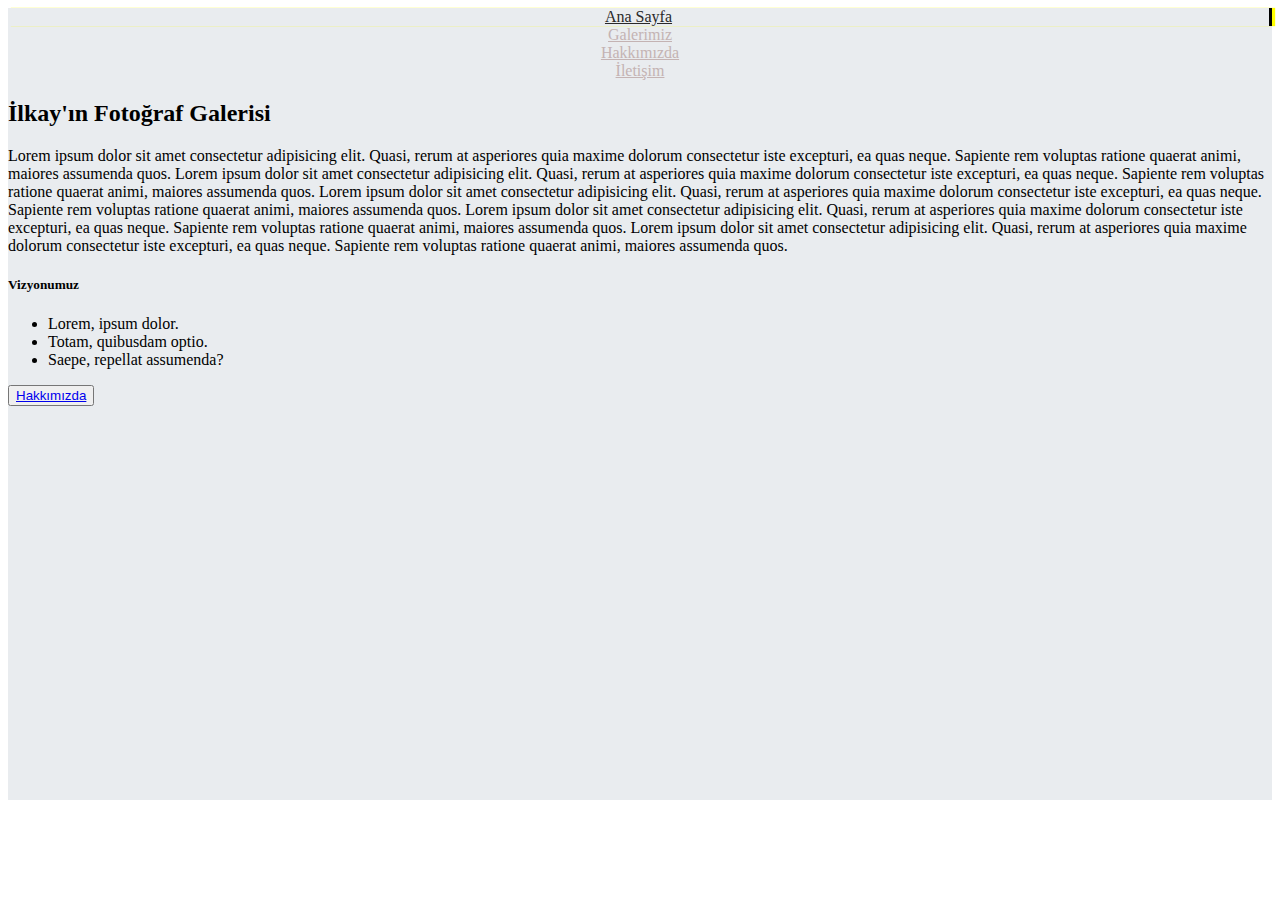
<file: index.html>
<!doctype html>
<html lang="en">
  <head>
    <!-- Required meta tags -->
    <meta charset="utf-8">
    <meta name="viewport" content="width=device-width, initial-scale=1, shrink-to-fit=no">

    <!-- Bootstrap CSS -->
    <link rel="stylesheet" href="https://cdn.jsdelivr.net/npm/bootstrap@4.6.1/dist/css/bootstrap.min.css" integrity="sha384-zCbKRCUGaJDkqS1kPbPd7TveP5iyJE0EjAuZQTgFLD2ylzuqKfdKlfG/eSrtxUkn" crossorigin="anonymous">
    <link rel="stylesheet" href="style.css">

    <title>Galerimiz</title>
  </head>
  <body>
        <div class="container-fluid anaSayfa">
            <header class="row badge-danger font-weight-bold mb-1">
                <div class=" d-flex flex-sm-row flex-column  ml-md-4 listbasi ">
                    <div id="ana-gidis" class=" pl-1 pt-3 pb-2 pr-2 text-dark"><a href="index.html" class="text-decoration-none ">Ana Sayfa</a></div>
                    <div class=" pt-3 pl-2 pr-2"><a href="galerimiz.html" class="text-decoration-none">Galerimiz</a></div>
                    <div class=" pt-3 pl-2 pr-2"><a href="hakkimizda.html" class="text-decoration-none">Hakkımızda</a></div>
                    <div class="pt-3 pl-2 pr-2"><a href="iletisim.html" class="text-decoration-none">İletişim</a></div>
                </div>
            </header>
            <main class="container">
                <div class="card text-center anaCard">
                    <div class="card-body">
                        <h2 class="card-title text-danger">
                            İlkay'ın Fotoğraf Galerisi
                        </h2>
                        <p class="card-text">
                            Lorem ipsum dolor sit amet consectetur adipisicing elit. Quasi, rerum at asperiores quia maxime dolorum consectetur iste excepturi, ea quas neque. Sapiente rem voluptas ratione quaerat animi, maiores assumenda quos.
                            Lorem ipsum dolor sit amet consectetur adipisicing elit. Quasi, rerum at asperiores quia maxime dolorum consectetur iste excepturi, ea quas neque. Sapiente rem voluptas ratione quaerat animi, maiores assumenda quos.
                            Lorem ipsum dolor sit amet consectetur adipisicing elit. Quasi, rerum at asperiores quia maxime dolorum consectetur iste excepturi, ea quas neque. Sapiente rem voluptas ratione quaerat animi, maiores assumenda quos.
                            Lorem ipsum dolor sit amet consectetur adipisicing elit. Quasi, rerum at asperiores quia maxime dolorum consectetur iste excepturi, ea quas neque. Sapiente rem voluptas ratione quaerat animi, maiores assumenda quos.
                            Lorem ipsum dolor sit amet consectetur adipisicing elit. Quasi, rerum at asperiores quia maxime dolorum consectetur iste excepturi, ea quas neque. Sapiente rem voluptas ratione quaerat animi, maiores assumenda quos.

                        </p>
                        <h5>Vizyonumuz</h5>
                        <div>
                            <ul class="d-inline-block">
                                <li>Lorem, ipsum dolor.</li>
                                <li>Totam, quibusdam optio.</li>
                                <li>Saepe, repellat assumenda?</li>
                            </ul>
                        </div>    
                        <button class="btn btn-primary  "><a href="hakkimizda.html" class="text-dark font-weight-bolder">Hakkımızda</a></button>
                    </div>
                </div>
            </main>    
        </div>




    <!-- Optional JavaScript; choose one of the two! -->

    <!-- Option 1: jQuery and Bootstrap Bundle (includes Popper) -->
    <script src="https://cdn.jsdelivr.net/npm/jquery@3.5.1/dist/jquery.slim.min.js" integrity="sha384-DfXdz2htPH0lsSSs5nCTpuj/zy4C+OGpamoFVy38MVBnE+IbbVYUew+OrCXaRkfj" crossorigin="anonymous"></script>
    <script src="https://cdn.jsdelivr.net/npm/bootstrap@4.6.1/dist/js/bootstrap.bundle.min.js" integrity="sha384-fQybjgWLrvvRgtW6bFlB7jaZrFsaBXjsOMm/tB9LTS58ONXgqbR9W8oWht/amnpF" crossorigin="anonymous"></script>

    <!-- Option 2: Separate Popper and Bootstrap JS -->
    <!--
    <script src="https://cdn.jsdelivr.net/npm/jquery@3.5.1/dist/jquery.slim.min.js" integrity="sha384-DfXdz2htPH0lsSSs5nCTpuj/zy4C+OGpamoFVy38MVBnE+IbbVYUew+OrCXaRkfj" crossorigin="anonymous"></script>
    <script src="https://cdn.jsdelivr.net/npm/popper.js@1.16.1/dist/umd/popper.min.js" integrity="sha384-9/reFTGAW83EW2RDu2S0VKaIzap3H66lZH81PoYlFhbGU+6BZp6G7niu735Sk7lN" crossorigin="anonymous"></script>
    <script src="https://cdn.jsdelivr.net/npm/bootstrap@4.6.1/dist/js/bootstrap.min.js" integrity="sha384-VHvPCCyXqtD5DqJeNxl2dtTyhF78xXNXdkwX1CZeRusQfRKp+tA7hAShOK/B/fQ2" crossorigin="anonymous"></script>
    -->
  </body>
</html>
</file>
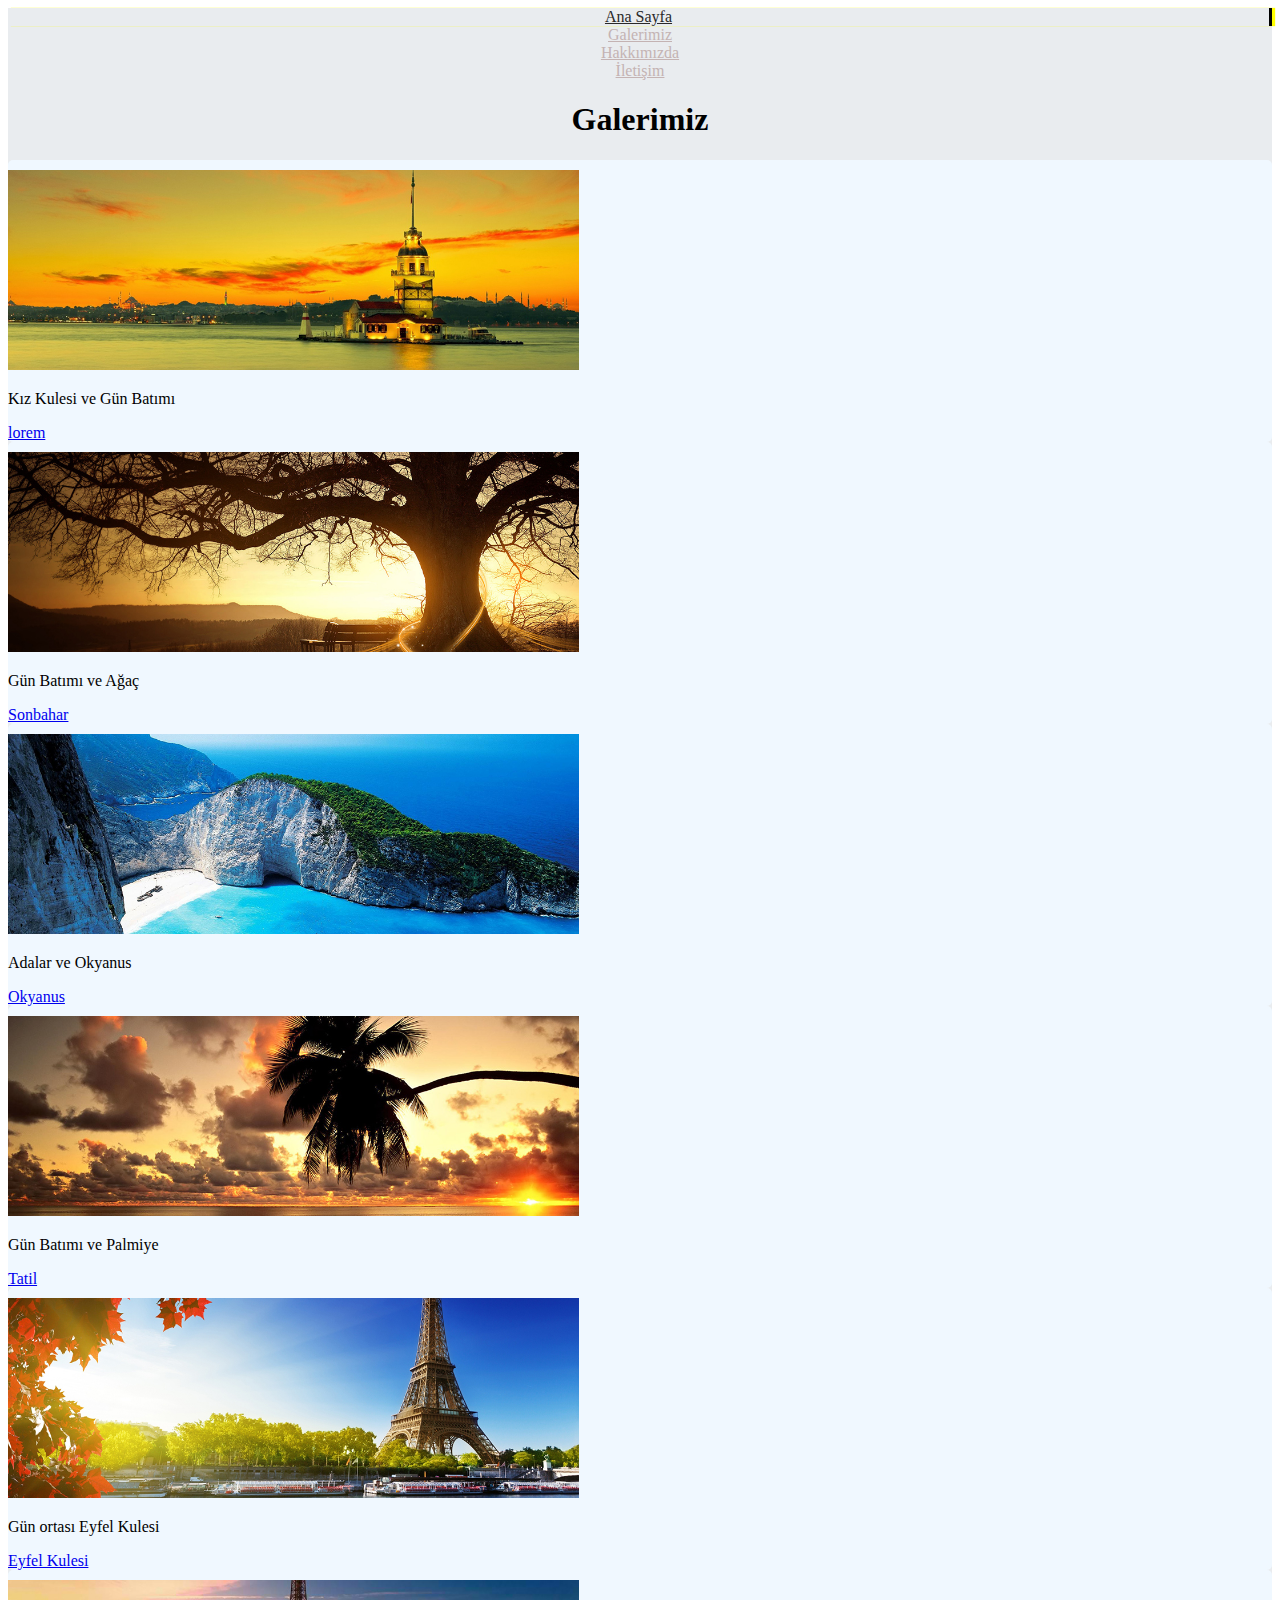
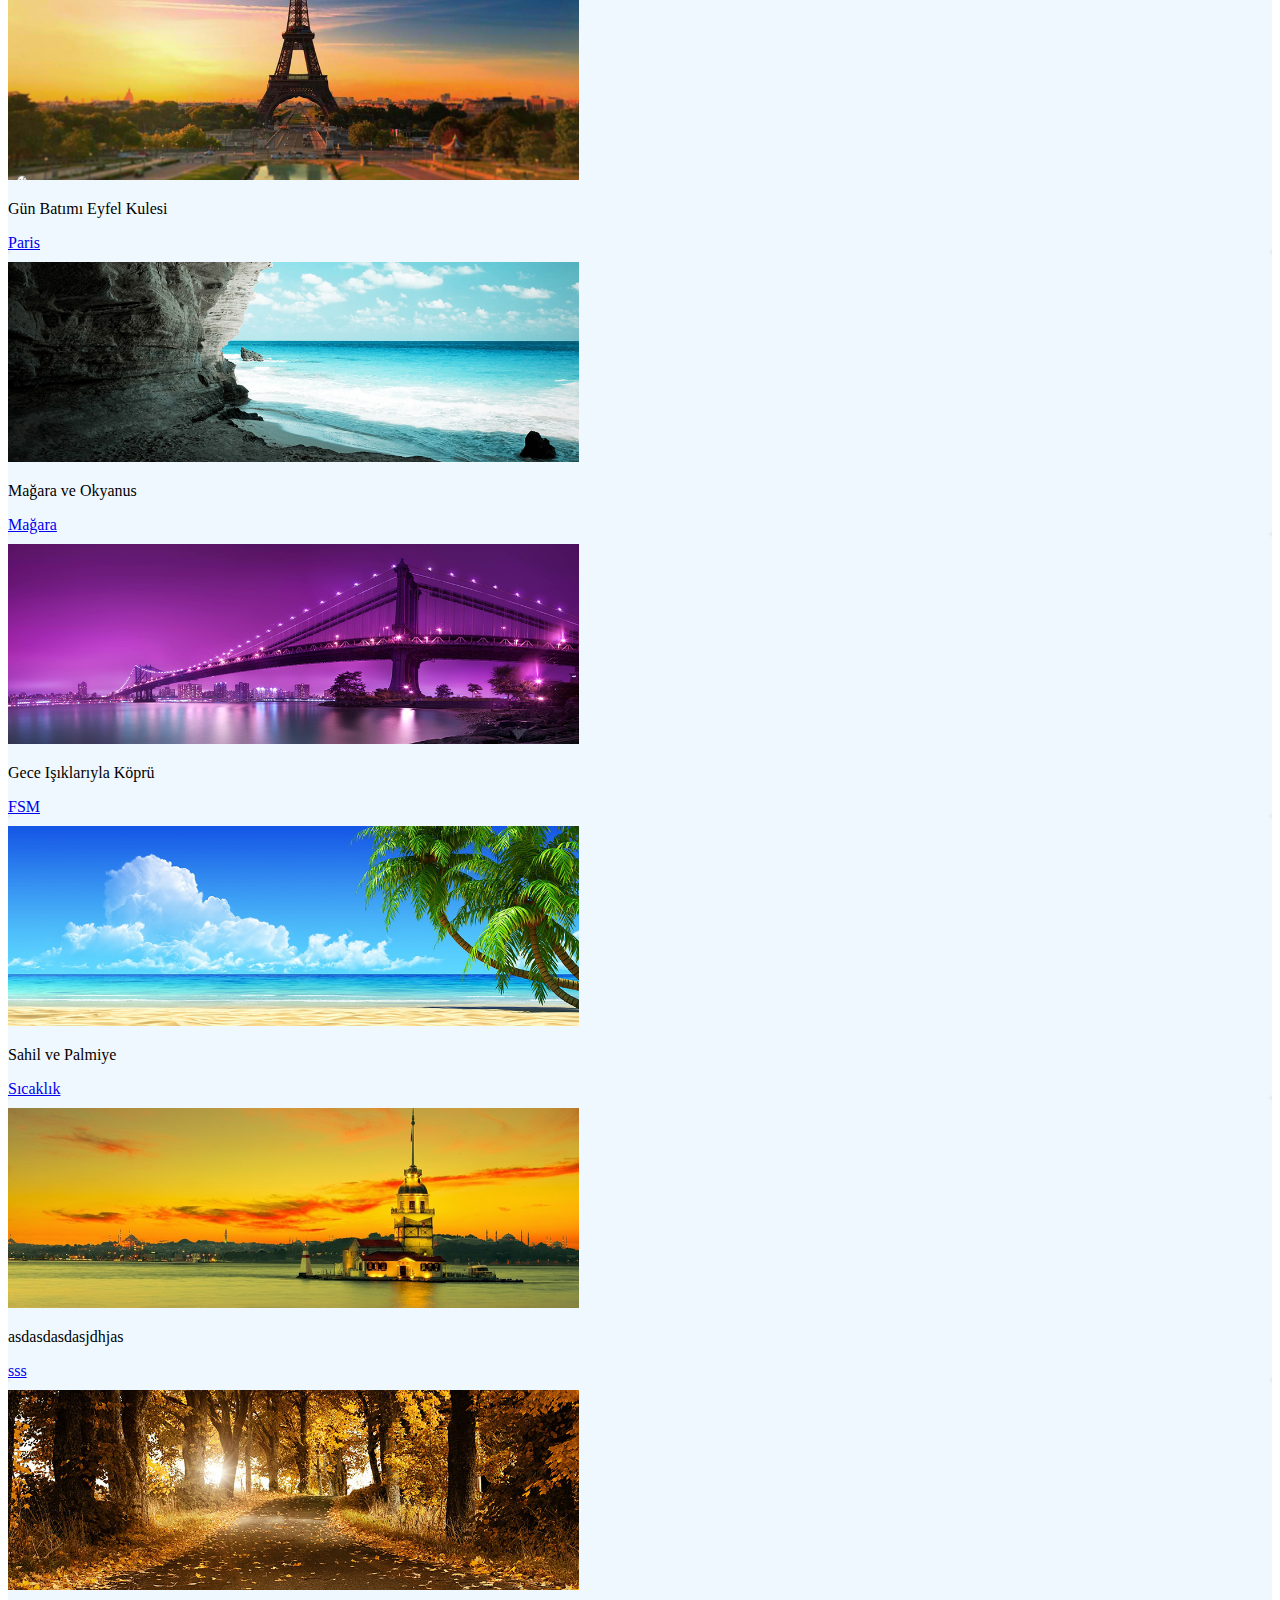
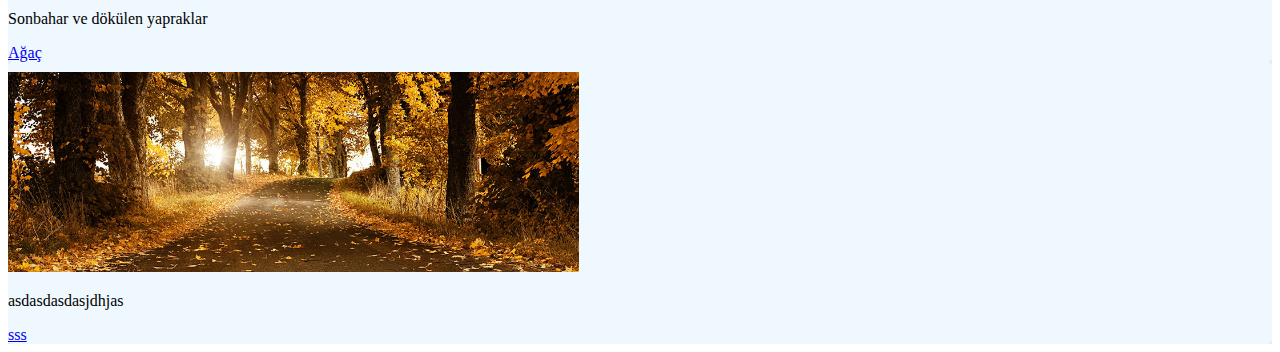
<file: galerimiz.html>
<!doctype html>
<html lang="en">
  <head>
    <!-- Required meta tags -->
    <meta charset="utf-8">
    <meta name="viewport" content="width=device-width, initial-scale=1, shrink-to-fit=no">

    <!-- Bootstrap CSS -->
    <link rel="stylesheet" href="https://cdn.jsdelivr.net/npm/bootstrap@4.6.1/dist/css/bootstrap.min.css" integrity="sha384-zCbKRCUGaJDkqS1kPbPd7TveP5iyJE0EjAuZQTgFLD2ylzuqKfdKlfG/eSrtxUkn" crossorigin="anonymous">
    <link rel="stylesheet" href="style.css">

    <title>Galerimiz</title>
  </head>
  <body>
        <div class="container-fluid anaSayfa">
            <header class="row badge-danger font-weight-bold mb-1">
                <div class=" d-flex flex-sm-row flex-column  ml-md-4 listbasi ">
                    <div id="ana-gidis" class=" pl-1 pt-3 pb-2 pr-2 text-dark"><a href="index.html" class="text-decoration-none ">Ana Sayfa</a></div>
                    <div class=" pt-3 pl-2 pr-2"><a href="galerimiz.html" class="text-decoration-none">Galerimiz</a></div>
                    <div class=" pt-3 pl-2 pr-2"><a href="hakkimizda.html" class="text-decoration-none">Hakkımızda</a></div>
                    <div class="pt-3 pl-2 pr-2"><a href="iletisim.html" class="text-decoration-none">İletişim</a></div>
                </div>
            </header>
            <main class="container">
                <div class="container">
                    <h1 class="baslik mt-4 mb-2 text-danger">Galerimiz</h1>
                </div>
                <article class="row">
                    <div class="col-md-4 col-12 col-sm-6  cerceve"  >
                        <div class="card mt-2 mb-3   "  >
                            <img src="img/slayt1.jpg"   class="card-img-top  " style="height: 200px;" alt="">
                            <div class="card-body">  
                                <p class="card-text">Kız Kulesi ve Gün Batımı</p>
                                <a href="#" class="btn btn-primary">lorem</a>
                            </div>
                        </div>
                    </div>
                    <div class="col-md-4 col-12 col-sm-6   cerceve"  >
                        <div class="card mt-2 mb-3" >
                            <img src="img/slayt2.jpg"  class="card-img-top  " style="height: 200px;" alt="">
                            <div class="card-body">  
                                <p class="card-text">Gün Batımı ve Ağaç</p>
                                <a href="#" class="btn btn-primary">Sonbahar</a>
                            </div>
                        </div>
                    </div>
                    <div class="col-md-4 col-12 col-sm-6   cerceve"  >
                        <div class="card mt-2 mb-3" >
                            <img src="img/slayt3.jpg"  class="card-img-top  " style="height: 200px;" alt="">
                            <div class="card-body">  
                                <p class="card-text">Adalar ve Okyanus</p>
                                <a href="#" class="btn btn-primary">Okyanus</a>
                            </div>
                        </div>
                    </div>
                    <div class="col-md-4 col-12 col-sm-6   cerceve"  >
                        <div class="card mt-2 mb-3"  >
                            <img src="img/slayt4.jpg"  class="card-img-top  " style="height: 200px;" alt="">
                            <div class="card-body">  
                                <p class="card-text">Gün Batımı ve Palmiye</p>
                                <a href="#" class="btn btn-primary">Tatil</a>
                            </div>
                        </div>
                    </div>
                    <div class="col-md-4 col-12 col-sm-6   cerceve"  >
                        <div class="card mt-2 mb-3"  >
                            <img src="img/slayt5.jpg"  class="card-img-top  " style="height: 200px;" alt="">
                            <div class="card-body">  
                                <p class="card-text">Gün ortası Eyfel Kulesi</p>
                                <a href="#" class="btn btn-primary">Eyfel Kulesi</a>
                            </div>
                        </div>
                    </div>
                    <div class="col-md-4 col-12 col-sm-6   cerceve"  >
                        <div class="card mt-2 mb-3"  >
                            <img src="img/slayt6.jpg"  class="card-img-top  " style="height: 200px;" alt="">
                            <div class="card-body">  
                                <p class="card-text">Gün Batımı Eyfel Kulesi</p>
                                <a href="#" class="btn btn-primary">Paris</a>
                            </div>
                        </div>
                    </div>
                    <div class="col-md-4 col-12 col-sm-6   cerceve"  >
                        <div class="card mt-2 mb-3"  >
                            <img src="img/slayt7.jpg"  class="card-img-top  " style="height: 200px;" alt="">
                            <div class="card-body">  
                                <p class="card-text">Mağara ve Okyanus</p>
                                <a href="#" class="btn btn-primary">Mağara</a>
                            </div>
                        </div>
                    </div>
                    <div class="col-md-4 col-12 col-sm-6   cerceve"  >
                        <div class="card mt-2 mb-3"  >
                            <img src="img/slayt8.jpg"  class="card-img-top  " style="height: 200px;" alt="">
                            <div class="card-body">  
                                <p class="card-text">Gece Işıklarıyla Köprü</p>
                                <a href="#" class="btn btn-primary">FSM</a>
                            </div>
                        </div>
                    </div>
                    <div class="col-md-4 col-12 col-sm-6   cerceve"  >
                        <div class="card mt-2 mb-3"  >
                            <img src="img/slayt9.jpg"  class="card-img-top  " style="height: 200px;" alt="">
                            <div class="card-body">  
                                <p class="card-text">Sahil ve Palmiye</p>
                                <a href="#" class="btn btn-primary">Sıcaklık</a>
                            </div>
                        </div>
                    </div>
                    <div class="col-md-4 col-12 col-sm-6 cerceve"  >
                        <div class="card invisible  mt-2 mb-3"  >
                            <img src="img/slayt1.jpg"  class="card-img-top  " style="height: 200px;" alt="">
                            <div class="card-body">  
                                <p class="card-text">asdasdasdasjdhjas</p>
                                <a href="#" class="btn btn-primary">sss</a>
                            </div>
                        </div>
                    </div>
                    <div class="col-md-4 col-12 col-sm-6  cerceve"  >
                        <div class="card mt-2 mb-3"  >
                            <img src="img/slayt10.jpg"  class="card-img-top  " style="height: 200px;" alt="">
                            <div class="card-body">  
                                <p class="card-text">Sonbahar ve dökülen yapraklar</p>
                                <a href="#" class="btn btn-primary">Ağaç</a>
                            </div>
                        </div>
                    </div>
                    <div class="col-md-4 col-12 col-sm-6   cerceve"  >
                        <div class="card invisible mt-2 mb-3"  >
                            <img src="img/slayt10.jpg"  class="card-img-top  " style="height: 200px;" alt="">
                            <div class="card-body">  
                                <p class="card-text">asdasdasdasjdhjas</p>
                                <a href="#" class="btn btn-primary">sss</a>
                            </div>
                        </div>
                    </div>
                    
                    
                    

                </article>
            </main>    
        </div>




    <!-- Optional JavaScript; choose one of the two! -->

    <!-- Option 1: jQuery and Bootstrap Bundle (includes Popper) -->
    <script src="https://cdn.jsdelivr.net/npm/jquery@3.5.1/dist/jquery.slim.min.js" integrity="sha384-DfXdz2htPH0lsSSs5nCTpuj/zy4C+OGpamoFVy38MVBnE+IbbVYUew+OrCXaRkfj" crossorigin="anonymous"></script>
    <script src="https://cdn.jsdelivr.net/npm/bootstrap@4.6.1/dist/js/bootstrap.bundle.min.js" integrity="sha384-fQybjgWLrvvRgtW6bFlB7jaZrFsaBXjsOMm/tB9LTS58ONXgqbR9W8oWht/amnpF" crossorigin="anonymous"></script>

    <!-- Option 2: Separate Popper and Bootstrap JS -->
    <!--
    <script src="https://cdn.jsdelivr.net/npm/jquery@3.5.1/dist/jquery.slim.min.js" integrity="sha384-DfXdz2htPH0lsSSs5nCTpuj/zy4C+OGpamoFVy38MVBnE+IbbVYUew+OrCXaRkfj" crossorigin="anonymous"></script>
    <script src="https://cdn.jsdelivr.net/npm/popper.js@1.16.1/dist/umd/popper.min.js" integrity="sha384-9/reFTGAW83EW2RDu2S0VKaIzap3H66lZH81PoYlFhbGU+6BZp6G7niu735Sk7lN" crossorigin="anonymous"></script>
    <script src="https://cdn.jsdelivr.net/npm/bootstrap@4.6.1/dist/js/bootstrap.min.js" integrity="sha384-VHvPCCyXqtD5DqJeNxl2dtTyhF78xXNXdkwX1CZeRusQfRKp+tA7hAShOK/B/fQ2" crossorigin="anonymous"></script>
    -->
  </body>
</html>
</file>
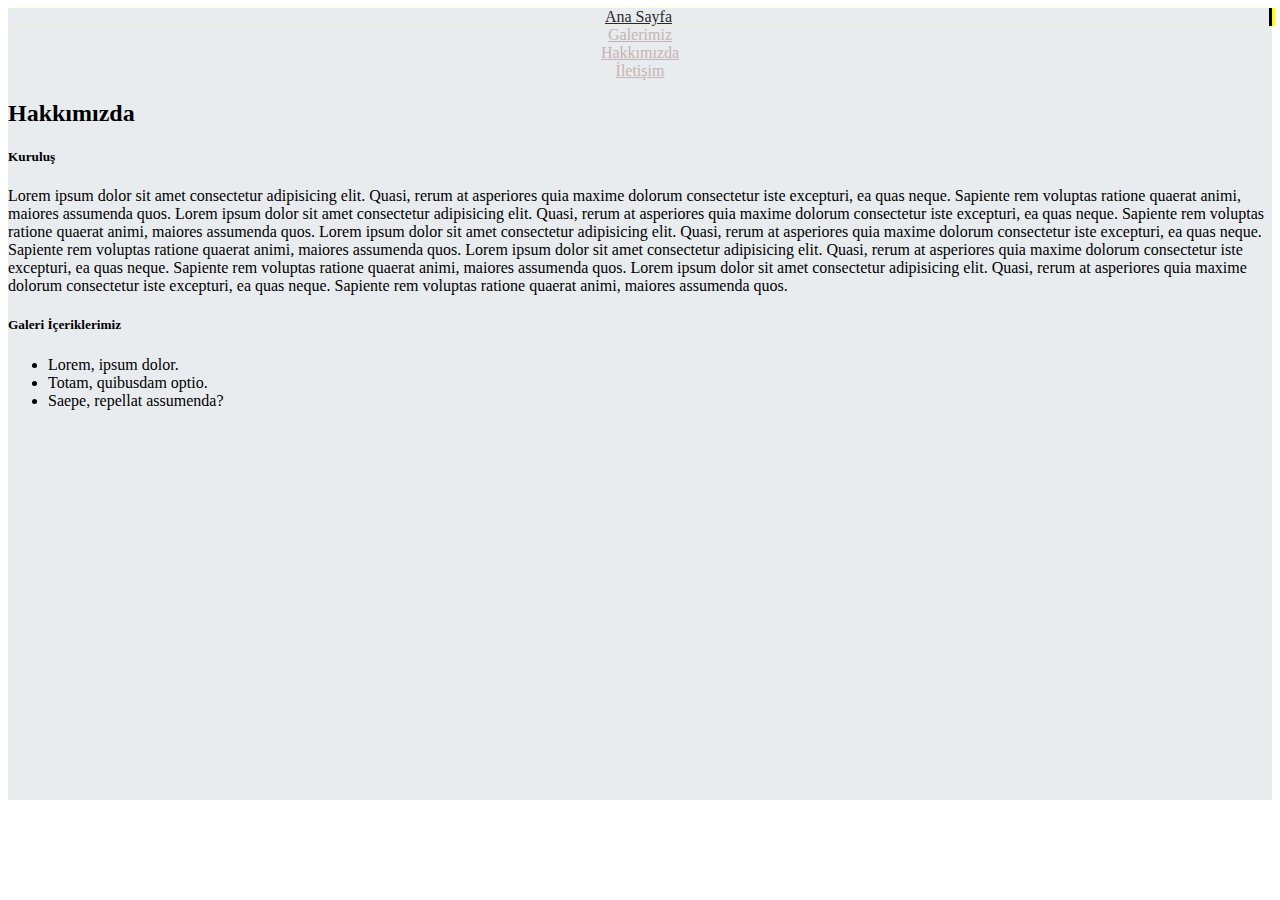
<file: hakkimizda.html>
<!doctype html>
<html lang="en">
  <head>
    <!-- Required meta tags -->
    <meta charset="utf-8">
    <meta name="viewport" content="width=device-width, initial-scale=1, shrink-to-fit=no">

    <!-- Bootstrap CSS -->
    <link rel="stylesheet" href="https://cdn.jsdelivr.net/npm/bootstrap@4.6.1/dist/css/bootstrap.min.css" integrity="sha384-zCbKRCUGaJDkqS1kPbPd7TveP5iyJE0EjAuZQTgFLD2ylzuqKfdKlfG/eSrtxUkn" crossorigin="anonymous">
    <link rel="stylesheet" href="style.css">

    <title>Galerimiz</title>
  </head>
  <body>
        <div class="container-fluid anaSayfa">
            <header class="row badge-danger font-weight-bold mb-1">
                <div class=" d-flex flex-sm-row flex-column  ml-md-4 listbasi ">
                    <div id="ana-gidis" class=" pl-1 pt-3 pb-2 pr-2 text-dark"><a href="index.html" class="text-decoration-none ">Ana Sayfa</a></div>
                    <div class=" pt-3 pl-2 pr-2"><a href="galerimiz.html" class="text-decoration-none">Galerimiz</a></div>
                    <div class=" pt-3 pl-2 pr-2"><a href="hakkimizda.html" class="text-decoration-none">Hakkımızda</a></div>
                    <div class="pt-3 pl-2 pr-2"><a href="iletisim.html" class="text-decoration-none">İletişim</a></div>
                </div>
            </header>
            <main class="container">
                <div class="card text-left anaCard">
                    <div class="card-body">
                        <h2 class="card-title text-danger">
                            Hakkımızda
                        </h2>
                        <h5>Kuruluş</h5>
                        
                        <p class="card-text">
                            Lorem ipsum dolor sit amet consectetur adipisicing elit. Quasi, rerum at asperiores quia maxime dolorum consectetur iste excepturi, ea quas neque. Sapiente rem voluptas ratione quaerat animi, maiores assumenda quos.
                            Lorem ipsum dolor sit amet consectetur adipisicing elit. Quasi, rerum at asperiores quia maxime dolorum consectetur iste excepturi, ea quas neque. Sapiente rem voluptas ratione quaerat animi, maiores assumenda quos.
                            Lorem ipsum dolor sit amet consectetur adipisicing elit. Quasi, rerum at asperiores quia maxime dolorum consectetur iste excepturi, ea quas neque. Sapiente rem voluptas ratione quaerat animi, maiores assumenda quos.
                            Lorem ipsum dolor sit amet consectetur adipisicing elit. Quasi, rerum at asperiores quia maxime dolorum consectetur iste excepturi, ea quas neque. Sapiente rem voluptas ratione quaerat animi, maiores assumenda quos.
                            Lorem ipsum dolor sit amet consectetur adipisicing elit. Quasi, rerum at asperiores quia maxime dolorum consectetur iste excepturi, ea quas neque. Sapiente rem voluptas ratione quaerat animi, maiores assumenda quos.

                        </p>
                        <h5>Galeri İçeriklerimiz</h5>
                        <div>
                            <ul class="d-inline-block">
                                <li>Lorem, ipsum dolor.</li>
                                <li>Totam, quibusdam optio.</li>
                                <li>Saepe, repellat assumenda?</li>
                            </ul>
                        </div>    
                        
                    </div>
                </div>
            </main>    
        </div>




    <!-- Optional JavaScript; choose one of the two! -->

    <!-- Option 1: jQuery and Bootstrap Bundle (includes Popper) -->
    <script src="https://cdn.jsdelivr.net/npm/jquery@3.5.1/dist/jquery.slim.min.js" integrity="sha384-DfXdz2htPH0lsSSs5nCTpuj/zy4C+OGpamoFVy38MVBnE+IbbVYUew+OrCXaRkfj" crossorigin="anonymous"></script>
    <script src="https://cdn.jsdelivr.net/npm/bootstrap@4.6.1/dist/js/bootstrap.bundle.min.js" integrity="sha384-fQybjgWLrvvRgtW6bFlB7jaZrFsaBXjsOMm/tB9LTS58ONXgqbR9W8oWht/amnpF" crossorigin="anonymous"></script>

    <!-- Option 2: Separate Popper and Bootstrap JS -->
    <!--
    <script src="https://cdn.jsdelivr.net/npm/jquery@3.5.1/dist/jquery.slim.min.js" integrity="sha384-DfXdz2htPH0lsSSs5nCTpuj/zy4C+OGpamoFVy38MVBnE+IbbVYUew+OrCXaRkfj" crossorigin="anonymous"></script>
    <script src="https://cdn.jsdelivr.net/npm/popper.js@1.16.1/dist/umd/popper.min.js" integrity="sha384-9/reFTGAW83EW2RDu2S0VKaIzap3H66lZH81PoYlFhbGU+6BZp6G7niu735Sk7lN" crossorigin="anonymous"></script>
    <script src="https://cdn.jsdelivr.net/npm/bootstrap@4.6.1/dist/js/bootstrap.min.js" integrity="sha384-VHvPCCyXqtD5DqJeNxl2dtTyhF78xXNXdkwX1CZeRusQfRKp+tA7hAShOK/B/fQ2" crossorigin="anonymous"></script>
    -->
  </body>
</html>
</file>
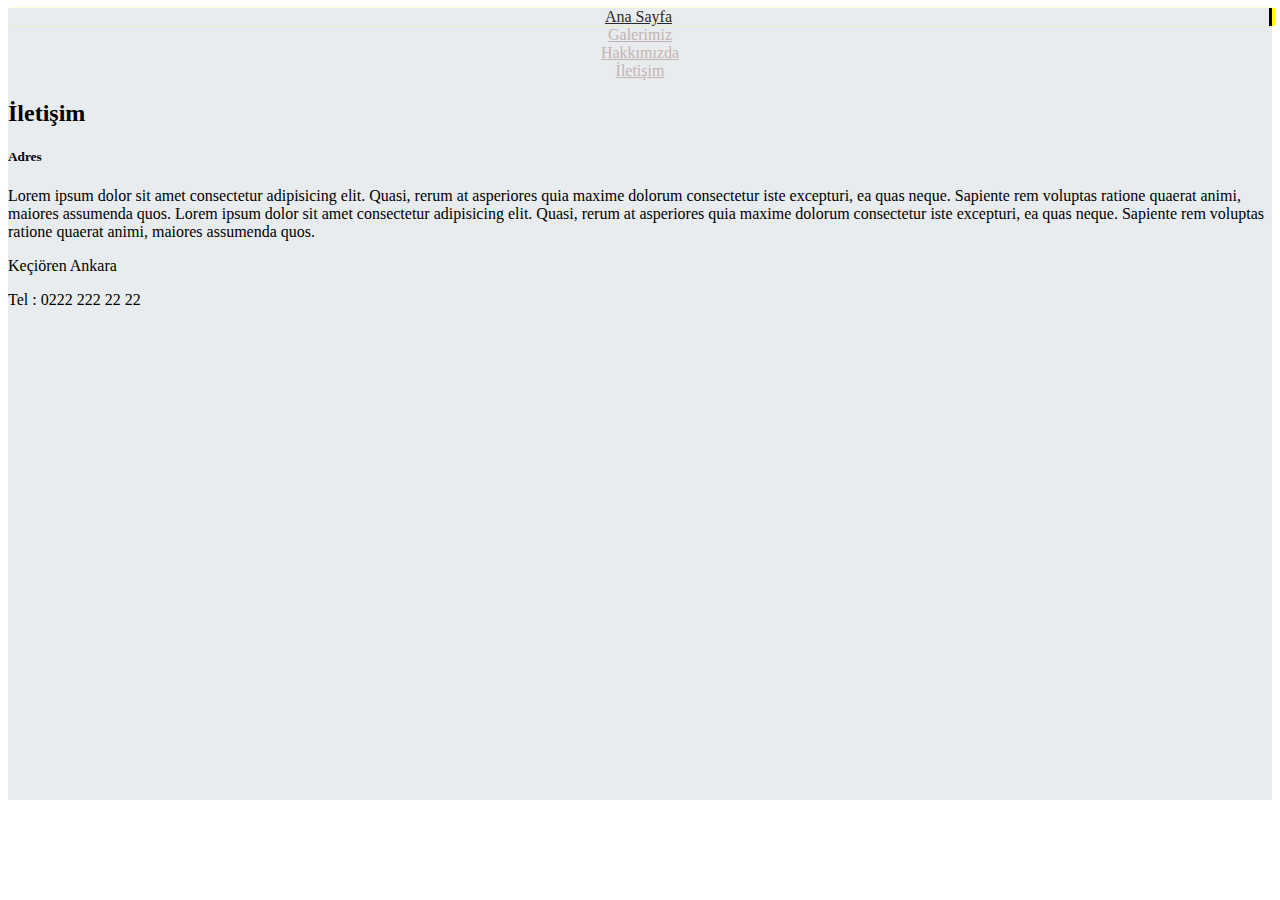
<file: iletisim.html>
<!doctype html>
<html lang="en">
  <head>
    <!-- Required meta tags -->
    <meta charset="utf-8">
    <meta name="viewport" content="width=device-width, initial-scale=1, shrink-to-fit=no">

    <!-- Bootstrap CSS -->
    <link rel="stylesheet" href="https://cdn.jsdelivr.net/npm/bootstrap@4.6.1/dist/css/bootstrap.min.css" integrity="sha384-zCbKRCUGaJDkqS1kPbPd7TveP5iyJE0EjAuZQTgFLD2ylzuqKfdKlfG/eSrtxUkn" crossorigin="anonymous">
    <link rel="stylesheet" href="style.css">

    <title>Galerimiz</title>
  </head>
  <body>
        <div class="container-fluid anaSayfa">
            <header class="row badge-danger font-weight-bold mb-1">
                <div class=" d-flex flex-sm-row flex-column  ml-md-4 listbasi ">
                    <div id="ana-gidis" class=" pl-1 pt-3 pb-2 pr-2 text-dark"><a href="index.html" class="text-decoration-none ">Ana Sayfa</a></div>
                    <div class=" pt-3 pl-2 pr-2"><a href="galerimiz.html" class="text-decoration-none">Galerimiz</a></div>
                    <div class=" pt-3 pl-2 pr-2"><a href="hakkimizda.html" class="text-decoration-none">Hakkımızda</a></div>
                    <div class="pt-3 pl-2 pr-2"><a href="iletisim.html" class="text-decoration-none">İletişim</a></div>
                </div>
            </header>
            <main class="container">
                <div class="card text-left anaCard">
                    <div class="card-body">
                        <h2 class="card-title text-danger text-center">
                            İletişim
                        </h2>
                        <h5 >Adres</h5>
                        <p class="card-text">
                            Lorem ipsum dolor sit amet consectetur adipisicing elit. Quasi, rerum at asperiores quia maxime dolorum consectetur iste excepturi, ea quas neque. Sapiente rem voluptas ratione quaerat animi, maiores assumenda quos.
                            Lorem ipsum dolor sit amet consectetur adipisicing elit. Quasi, rerum at asperiores quia maxime dolorum consectetur iste excepturi, ea quas neque. Sapiente rem voluptas ratione quaerat animi, maiores assumenda quos.
                            

                        </p>
                        <p class="text-right font-weight-bolder">Keçiören Ankara</p>
                        <p class="text-right font-weight-bolder">Tel : 0222 222 22 22</p>

                        
                            
                        
                    </div>
                </div>
            </main>    
        </div>




    <!-- Optional JavaScript; choose one of the two! -->

    <!-- Option 1: jQuery and Bootstrap Bundle (includes Popper) -->
    <script src="https://cdn.jsdelivr.net/npm/jquery@3.5.1/dist/jquery.slim.min.js" integrity="sha384-DfXdz2htPH0lsSSs5nCTpuj/zy4C+OGpamoFVy38MVBnE+IbbVYUew+OrCXaRkfj" crossorigin="anonymous"></script>
    <script src="https://cdn.jsdelivr.net/npm/bootstrap@4.6.1/dist/js/bootstrap.bundle.min.js" integrity="sha384-fQybjgWLrvvRgtW6bFlB7jaZrFsaBXjsOMm/tB9LTS58ONXgqbR9W8oWht/amnpF" crossorigin="anonymous"></script>

    <!-- Option 2: Separate Popper and Bootstrap JS -->
    <!--
    <script src="https://cdn.jsdelivr.net/npm/jquery@3.5.1/dist/jquery.slim.min.js" integrity="sha384-DfXdz2htPH0lsSSs5nCTpuj/zy4C+OGpamoFVy38MVBnE+IbbVYUew+OrCXaRkfj" crossorigin="anonymous"></script>
    <script src="https://cdn.jsdelivr.net/npm/popper.js@1.16.1/dist/umd/popper.min.js" integrity="sha384-9/reFTGAW83EW2RDu2S0VKaIzap3H66lZH81PoYlFhbGU+6BZp6G7niu735Sk7lN" crossorigin="anonymous"></script>
    <script src="https://cdn.jsdelivr.net/npm/bootstrap@4.6.1/dist/js/bootstrap.min.js" integrity="sha384-VHvPCCyXqtD5DqJeNxl2dtTyhF78xXNXdkwX1CZeRusQfRKp+tA7hAShOK/B/fQ2" crossorigin="anonymous"></script>
    -->
  </body>
</html>
</file>
<file: style.css>
.anaSayfa{
    background-color: #E9ECEF;
}
.anaCard{
    background-color: #E9ECEF;
    border: none;
    height: 700px;
}
.cerceve{
    border-radius: 5px;
    background-color: aliceblue; 
    padding-top: 10px;
}

.cerceve:hover>.card{
    box-shadow: 0px 0px 10px grey;
}
#ana-gidis{
    
    border-right: 3px solid black ;
    box-shadow: 3px 0px 1px  yellow;
}
.listbasi{
    margin: 0;
    text-align: center;
}
.listbasi div a{
    
    cursor: pointer;
    color: rgb(196, 179, 179);
}
#ana-gidis a{
    color: rgb(42, 41, 41);
}
#ana-gidis:hover>a{
    color: rgb(132, 132, 132);
}
.listbasi div:hover{
    
    background-color: rgb(244, 49, 81);

}
.listbasi div a:hover{
    color: rgb(239, 232, 232);

}
.baslik{
    width: 100%;
    text-align: center;
}
.card img{
    height: 100px;
}
</file>
